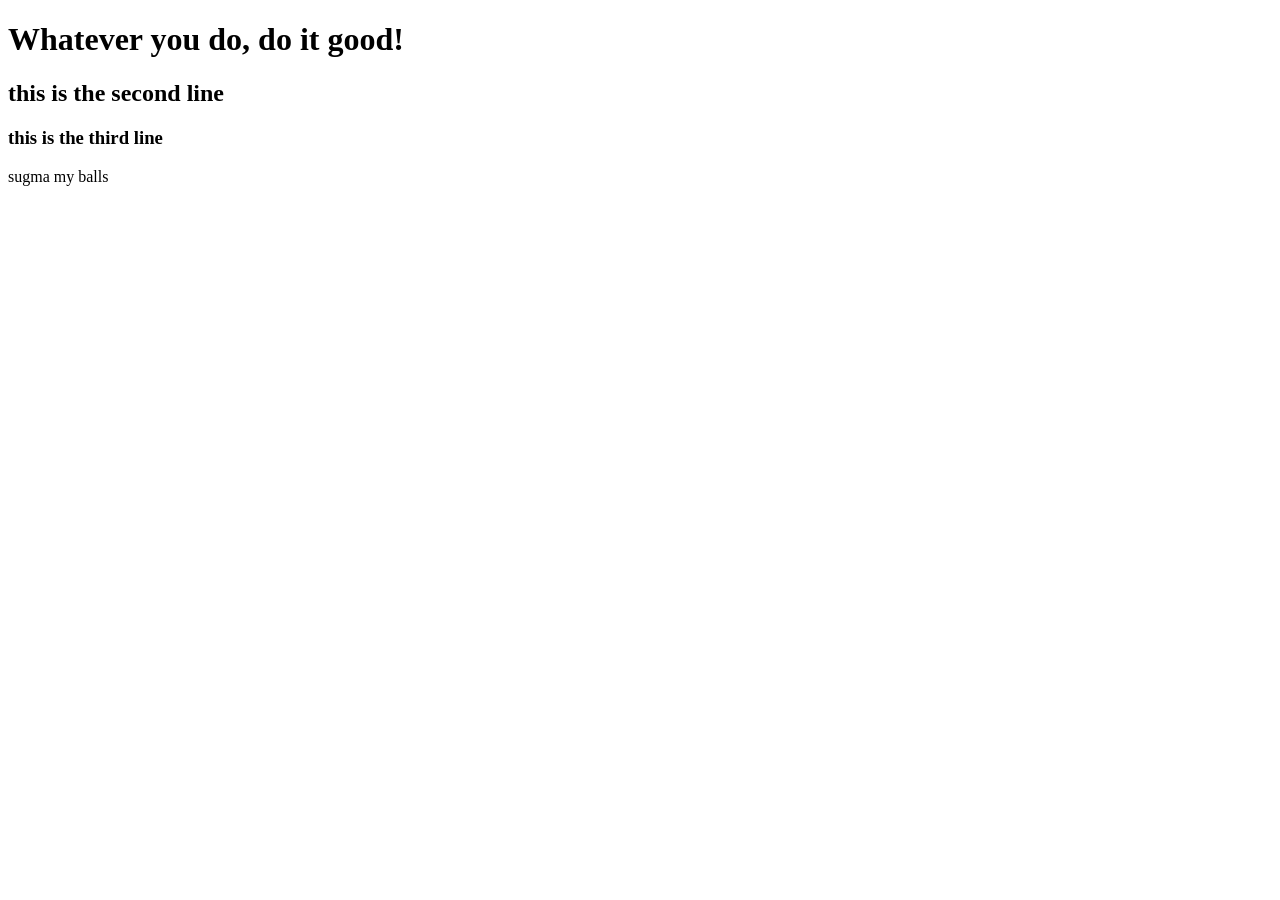
<file: index.html>
<!DOCTYPE html>
<html lang="en">
<head>
    <script>
        // hmmm

        // this is the declaration of a variable.
    var playerName;

        // this is assigning a value to the variable.
        PlayerName = "Faraz"

        alert(playerName);

        
    
        document.write("<h1>Whatever you do, do it good!</h1>");
        document.write("<h2>this is the second line</h2>");
        document.write("<h3>this is the third line</h3>");
        
        // alert("Hello, World!");
        /*
        this is a multi-line comment
        same here
        and here too.
        */
    </script>
    <meta charset="UTF-8">
    <meta name="viewport" content="width=device-width, initial-scale=1.0">
    <title>Document</title>
</head>
<body>
    sugma my balls 
</body>
</html>
</file>
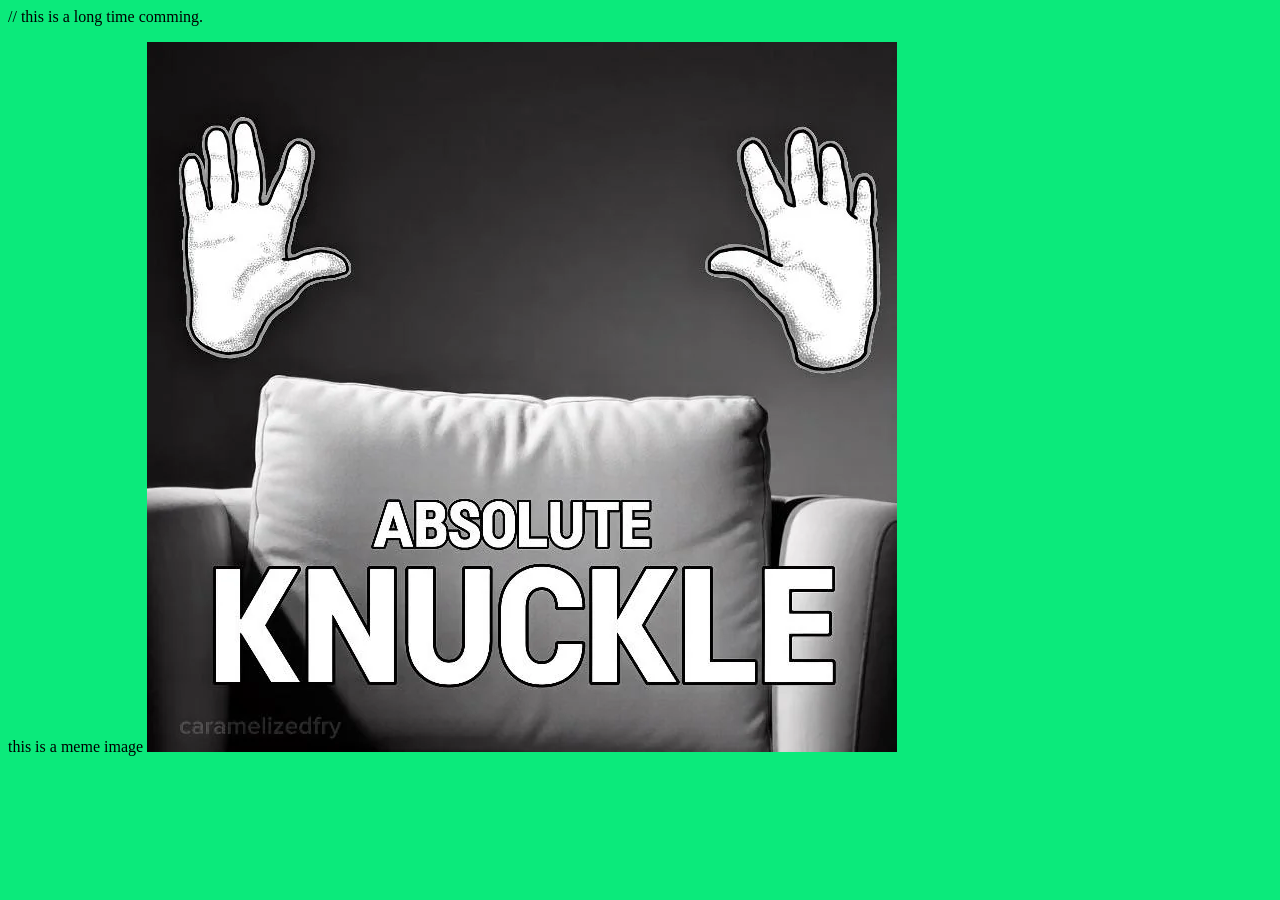
<file: 2-1 - Copy.html>
<!DOCTYPE html>
<html lang="en">
<head>
    <meta charset="UTF-8">
    <meta name="viewport" content="width=device-width, initial-scale=1.0">
    <title>Wuckle</title>
    // this is a long time comming.

</head>
<body>
    <p>
      this is a meme image
        <img id = "MemeImage" src="absolute-knuckle-v0-aqi5wxkdanwg1.webp" alt="Meme Image">
    
    </p>
</body>
<link rel="stylesheet" href="Main.CSS">
</html>
</file>
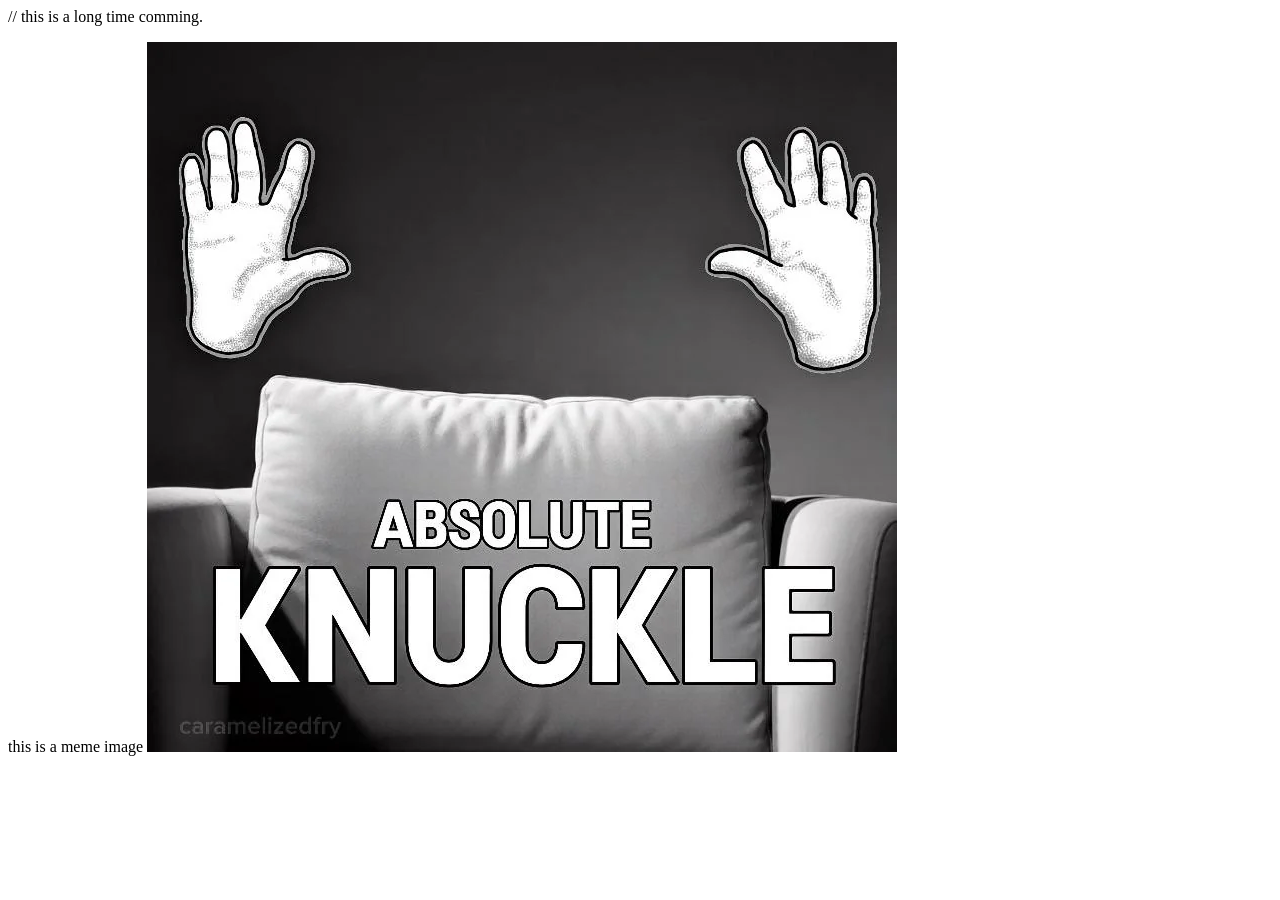
<file: 2-1.html>
<!DOCTYPE html>
<html lang="en">
<head>
    <meta charset="UTF-8">
    <meta name="viewport" content="width=device-width, initial-scale=1.0">
    <title>Wuckle</title>
    // this is a long time comming.
</head>
<body>
    <p>
      this is a meme image
        <img id = "MemeImage" src="absolute-knuckle-v0-aqi5wxkdanwg1.webp" alt="Meme Image">
    
    </p>
</body>
</html>
</file>
<file: Main.CSS>
/* 
declaration blocks:
selectors {
    property: value;
    property2: value;
}
*/

body {
    background-color: #0bea7b;
    color:black;
}

nav{
    height: 600px;
    width: 200px;
    float: left;
    padding: 5px;
    line-height: 30px;
}

footer{
    text-align - center;
    margin-right: 200px;

}

#Memeimage{
    margin-right: 200px;

}

header{
    text-align: center;
}
</file>
